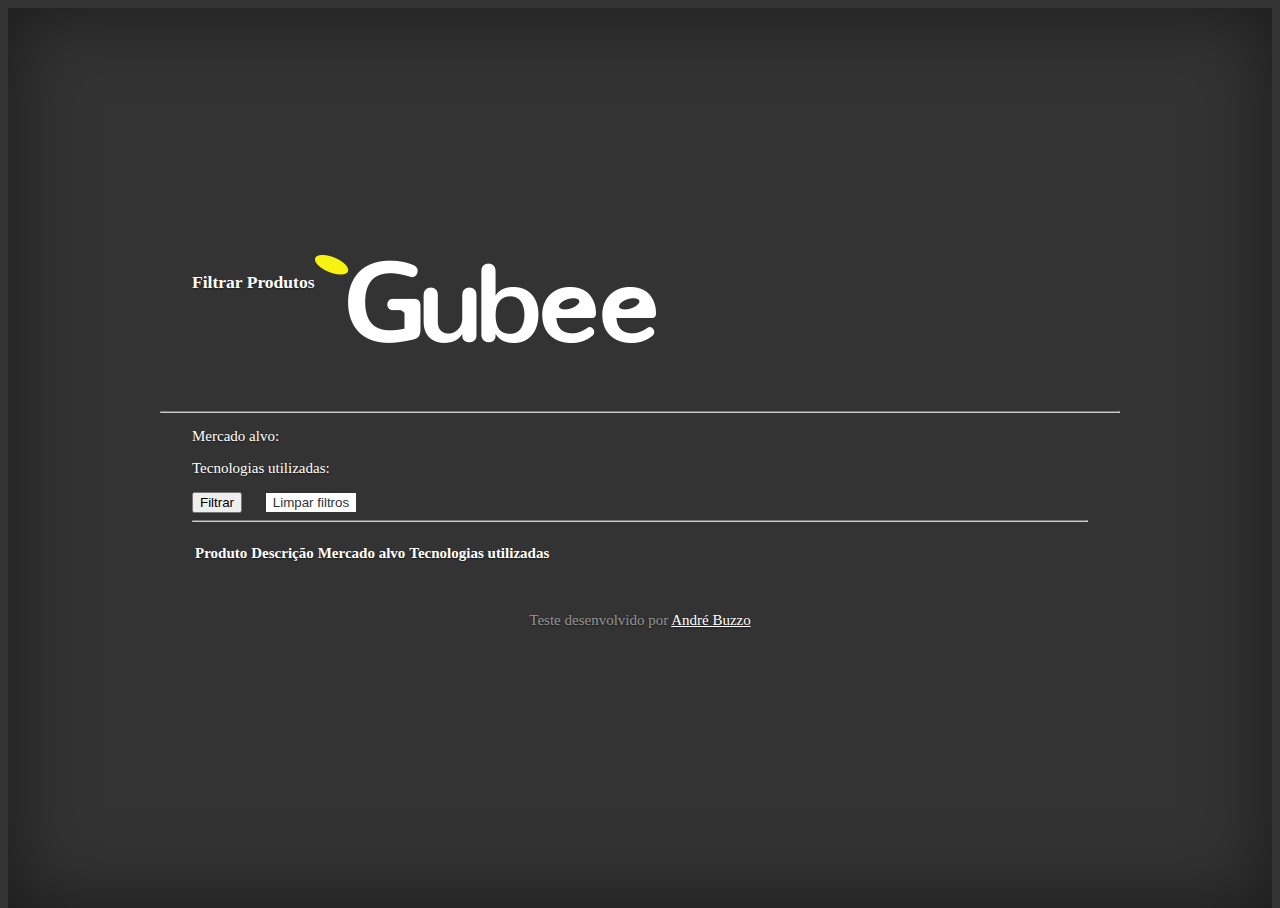
<file: frontend/web/index.html>
<!DOCTYPE html> <!-- index.html -->
<html lang="pt-br">
<head>
    <meta charset="UTF-8">
    <title>Gubee - Teste FullStack Java</title>

    <link rel="icon" type="image/png" href="images/gubee-favicon.png" sizes="32x32">

    <link rel="stylesheet" href="https://stackpath.bootstrapcdn.com/bootstrap/4.2.1/css/bootstrap.min.css" integrity="sha384-GJzZqFGwb1QTTN6wy59ffF1BuGJpLSa9DkKMp0DgiMDm4iYMj70gZWKYbI706tWS" crossorigin="anonymous">
    <link rel="stylesheet" href="https://use.fontawesome.com/releases/v5.7.2/css/all.css" integrity="sha384-fnmOCqbTlWIlj8LyTjo7mOUStjsKC4pOpQbqyi7RrhN7udi9RwhKkMHpvLbHG9Sr" crossorigin="anonymous">

    <link rel="stylesheet" href="styles/main.css">
</head>
<body>

<div class="site-wrapper">
    <div class="site-wrapper-inner">
        <div class="cover-container">

            <div class="masthead clearfix mb-0">
                <div class="inner pb-0">
                    <h3 class="masthead-brand mt-5 float-right">Filtrar Produtos</h3>
                    <div class="img-fluid">
                        <img src="images/logotipo.png" alt="Logotipo Gubee" />
                    </div>
                </div>
            </div>

            <hr />

            <div class="inner cover">
                <form>
                    <div class="row">
                        <div class="col-sm-6">
                            <div class="form-group">
                                <p class="font-weight-bold">Mercado alvo:</p>
                                <div id="radio-group"></div>
                            </div>
                        </div>

                        <div class="col-sm-6">
                            <div class="form-group">
                                <p class="font-weight-bold">Tecnologias utilizadas:</p>

                                <div class="row">
                                    <div class="col-sm-6">
                                        <div id="checkbox-group1"></div>
                                    </div>
                                    <div class="col-sm-6">
                                        <div id="checkbox-group2"></div>
                                    </div>
                                </div>
                            </div>
                        </div>
                    </div>

                    <button type="button" class="btn btn-sm btn-success" id="btnSearch">
                        <i class="fas fa-search"></i>
                        <span>Filtrar</span>

                        <span class="spinner-border spinner-border-sm hidden" role="status" aria-hidden="true"></span>
                        <span class="sr-only">Loading...</span>
                    </button>

                    <button type="button" class="btn btn-sm btn-secondary" id="btnClear">
                        <i class="fas fa-ban"></i>
                        <span>Limpar filtros</span>

                        <span class="spinner-border spinner-border-sm hidden" role="status" aria-hidden="true"></span>
                        <span class="sr-only">Loading...</span>
                    </button>
                </form>

                <hr />

                <div class="table-responsive">
                    <table id="table" class="table table-bordered table-striped">
                        <thead>
                        <tr>
                            <th class="w-25">Produto</th>
                            <th class="w-25">Descrição</th>
                            <th class="w-25">Mercado alvo</th>
                            <th class="w-25">Tecnologias utilizadas</th>
                        </tr>
                        </thead>
                        <tbody id="table_tbody">
                        </tbody>
                    </table>
                </div>
            </div>

            <div class="mastfoot">
                <div class="inner pt-0">
                    <p>
                        Teste desenvolvido por
                        <a href="mailto:deh.metalcore@gmail.com" target="_blank">André Buzzo</a>
                    </p>

                    <div class="social-networks">
                        <a href="https://www.facebook.com/andrebuzzo89" target="_blank"><i class="fab fa-facebook fa-2x"></i></a>
                        <a href="https://github.com/andrelbuzzo" target="_blank"><i class="fab fa-github fa-2x"></i></a>
                        <a href="https://www.linkedin.com/in/andr%C3%A9-buzzo-140b5617" target="_blank"><i class="fab fa-linkedin fa-2x"></i></a>
                    </div>
                </div>
            </div>

        </div>
    </div>
</div>

<script src="https://code.jquery.com/jquery-3.2.1.slim.min.js" integrity="sha384-KJ3o2DKtIkvYIK3UENzmM7KCkRr/rE9/Qpg6aAZGJwFDMVNA/GpGFF93hXpG5KkN" crossorigin="anonymous"></script>
<script src="https://cdnjs.cloudflare.com/ajax/libs/popper.js/1.12.9/umd/popper.min.js" integrity="sha384-ApNbgh9B+Y1QKtv3Rn7W3mgPxhU9K/ScQsAP7hUibX39j7fakFPskvXusvfa0b4Q" crossorigin="anonymous"></script>
<script src="https://stackpath.bootstrapcdn.com/bootstrap/4.2.1/js/bootstrap.min.js" integrity="sha384-B0UglyR+jN6CkvvICOB2joaf5I4l3gm9GU6Hc1og6Ls7i6U/mkkaduKaBhlAXv9k" crossorigin="anonymous"></script>

<script type="text/javascript" src="js/lib/kotlin.js"></script>
<script type="text/javascript" src="js/app.js"></script>

<script>
    function loading( element ){
        if( element ){
            $(element).find('.spinner-border').removeClass('hidden');
            $('.spinner-border.text-success').removeClass('hidden');
        } else {
            setTimeout(function (){
                $('.spinner-border').addClass('hidden');
            }, 500);
        }
    }
</script>

</body>
</html>
</file>
<file: frontend/web/styles/main.css>
/*
 * Globals
 */

/* Links */
a,
a:focus,
a:hover {
    color: #fff;
}

/* Custom default button */
.btn-secondary,
.btn-secondary:hover,
.btn-secondary:focus {
    color: #333;
    text-shadow: none; /* Prevent inheritance from `body` */
    background-color: #fff;
    border: .05rem solid #fff;
}


/*
 * Base structure
 */

html,
body {
    height: 100%;
    background-color: #333;
}
body {
    font-size: 15px;
    color: #fff;
    /*text-align: center;*/
    text-shadow: 0 .05rem .1rem rgba(0,0,0,.5);
}

/* Extra markup and styles for table-esque vertical and horizontal centering */
.site-wrapper {
    display: table;
    width: 100%;
    height: 100%; /* For at least Firefox */
    min-height: 100%;
    -webkit-box-shadow: inset 0 0 5rem rgba(0,0,0,.5);
    box-shadow: inset 0 0 5rem rgba(0,0,0,.5);
}
.site-wrapper-inner {
    display: table-cell;
    vertical-align: top;
}
.cover-container {
    margin-right: auto;
    margin-left: auto;
}

/* Padding for spacing */
.inner {
    padding: 2rem;
}


/*
 * Header
 */

.masthead {
    margin-bottom: 2rem;
}

.masthead-brand {
    margin-bottom: 0;
}

.nav-masthead .nav-link {
    padding: .25rem 0;
    font-weight: bold;
    color: rgba(255,255,255,.5);
    background-color: transparent;
    border-bottom: .25rem solid transparent;
}

.nav-masthead .nav-link:hover,
.nav-masthead .nav-link:focus {
    border-bottom-color: rgba(255,255,255,.25);
}

.nav-masthead .nav-link + .nav-link {
    margin-left: 1rem;
}

.nav-masthead .active {
    color: #fff;
    border-bottom-color: #fff;
}

@media (min-width: 48em) {
    .masthead-brand {
        float: left;
    }
    .nav-masthead {
        float: right;
    }
}


/*
 * Cover
 */

.cover {
    /*padding: 0 1.5rem;*/
    padding: 0 2rem;
}
.cover .btn-lg {
    padding: .75rem 1.25rem;
    font-weight: bold;
}


/*
 * Footer
 */

.mastfoot {
    color: rgba(255,255,255,.5);
    text-align: center;
}


/*
 * Affix and center
 */

@media (min-width: 40em) {
    /* Pull out the header and footer */
    .masthead {
        /*position: fixed;*/
        top: 0;
    }
    .mastfoot {
        /*position: fixed;*/
        bottom: 0;
    }
    /* Start the vertical centering */
    .site-wrapper-inner {
        vertical-align: middle;
    }
    /* Handle the widths */
    .masthead,
    .mastfoot,
    .cover-container {
        width: 100%; /* Must be percentage or pixels for horizontal alignment */
    }
}

@media (min-width: 62em) {
    .masthead,
    .mastfoot,
    .cover-container {
        /*width: 42rem;*/
        width: 960px;
    }
}

.table-responsive {
    margin-top: 20px;
}

.inner.cover input[type=radio],
.inner.cover input[type=checkbox],
.inner.cover label {
    cursor: pointer;
}

hr {
    border-color: #ccc;
}

#btnClear {
    margin-left: 20px;
}

.spinner-border,
.spinner-border + .sr-only {
    /*display: none;*/
}

.spinner-border.hidden,
.spinner-border.hidden + .sr-only {
    display: none;
}

.mastfoot .social-networks a {
    margin-left: 20px;
}
</file>
